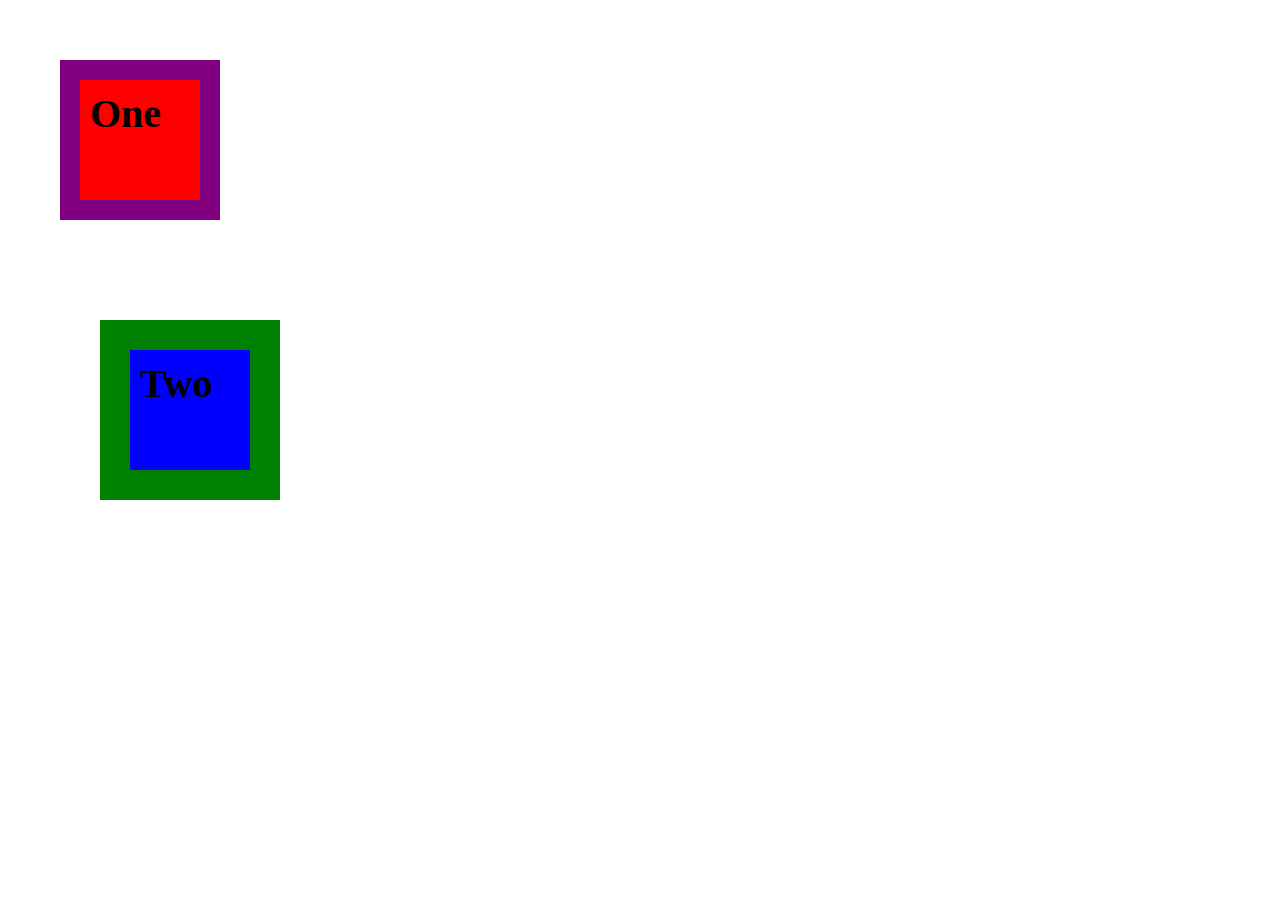
<file: foundations/css-foundations/boxModel/index.html>
<!DOCTYPE html>
<html lang="en">
<head>
    <meta charset="UTF-8">
    <meta name="viewport" content="width=device-width, initial-scale=1.0">
    <title>Document</title>
    <link rel="stylesheet" href="styles.css">
</head>
<body>
    <h1 class="box-one">One</h1>
    <h1 class="box-two">Two</h1>
</body>
</html>
</file>
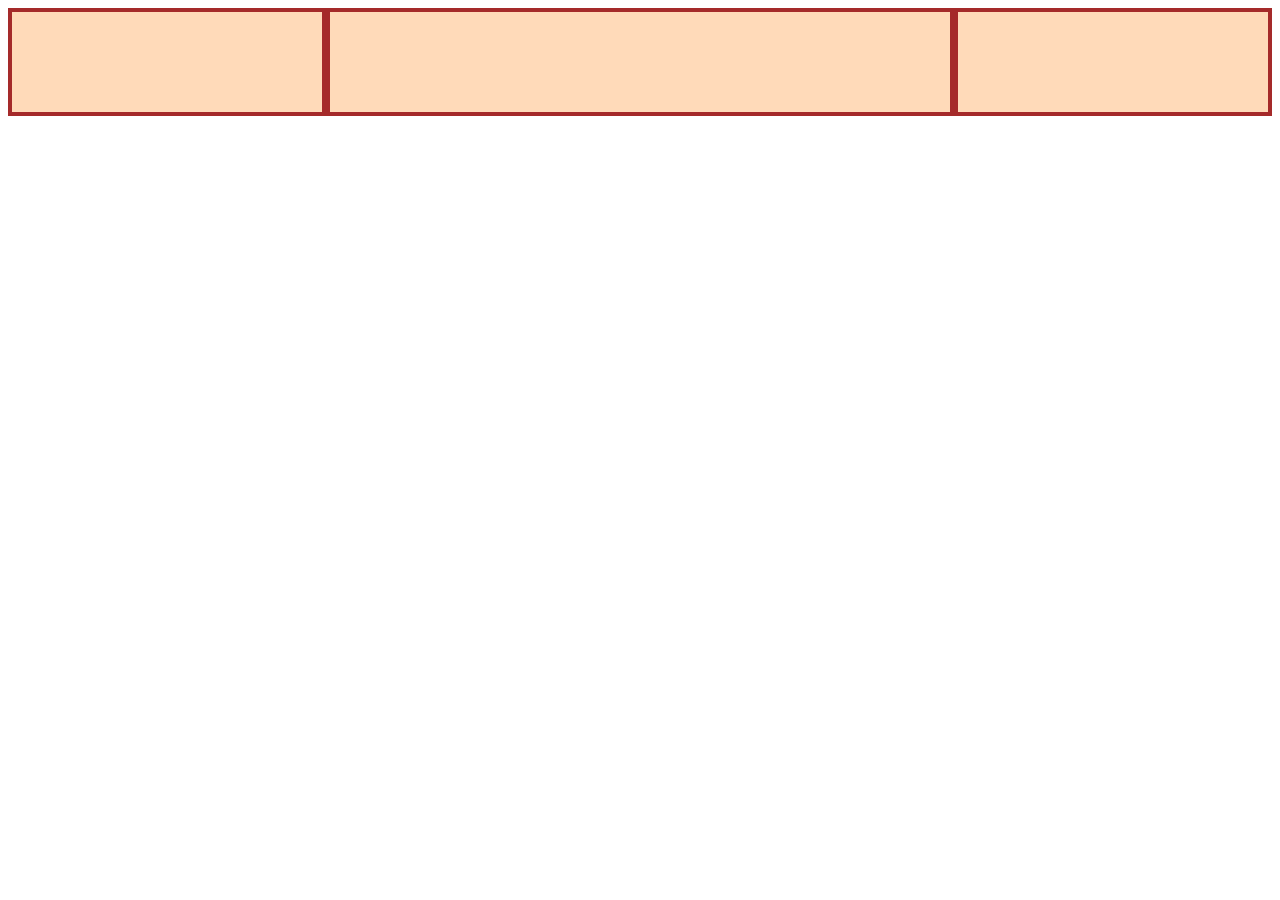
<file: foundations/flexbox/GrowandShrink/index.html>
<!DOCTYPE html>
<html lang="en">
<head>
    <meta charset="UTF-8">
    <meta name="viewport" content="width=device-width, initial-scale=1.0">
    <title>Document</title>
    <link rel="stylesheet" href="styles.css">
</head>
<body>
    <div class="flex-container">
        <div class="one"></div>
        <div class="two"></div>
        <div class="three"></div>
    </div>
    
</body>
</html>
</file>
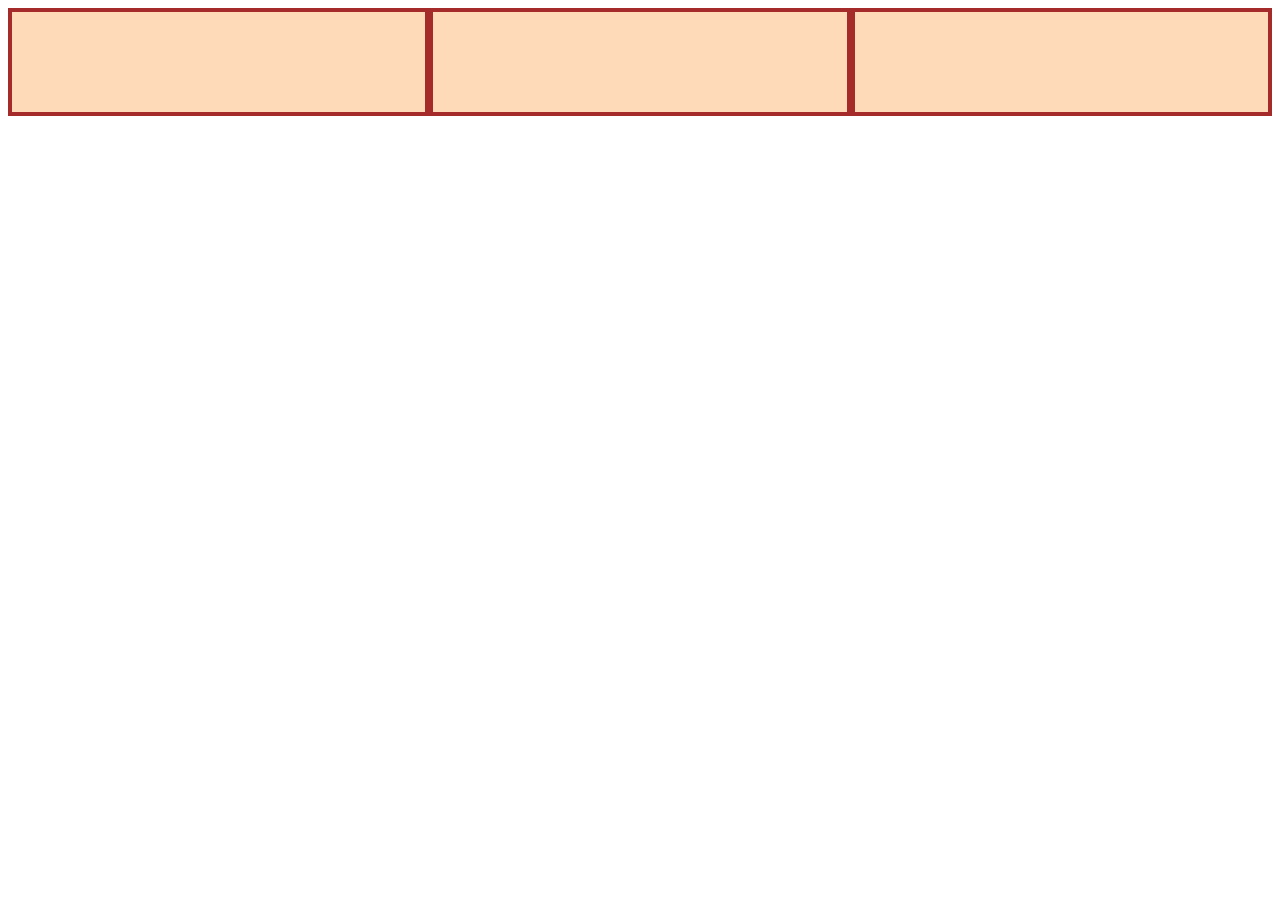
<file: foundations/flexbox/IntroToFlex/index.html>
<!DOCTYPE html>
<html lang="en">
<head>
    <meta charset="UTF-8">
    <meta name="viewport" content="width=device-width, initial-scale=1.0">
    <title>Document</title>
    <link rel="stylesheet" href="styles.css">
</head>
<body>
    <div class="flex-container">
        <div class="one"></div>
        <div class="two>"></div>
        <div class="three"></div>
    </div>
    
</body>
</html>
</file>
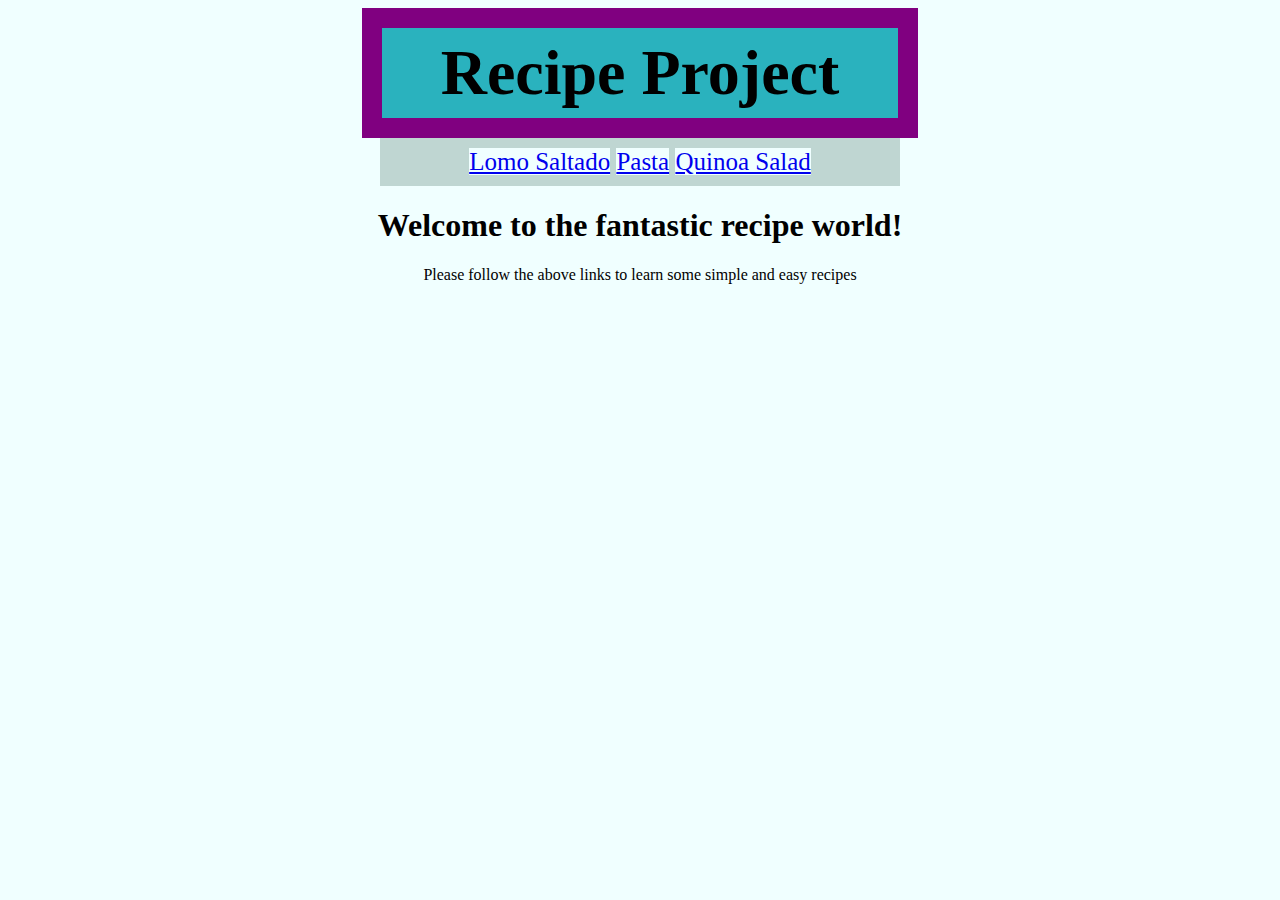
<file: foundations/html-foundations/project/index.html>
<!DOCTYPE html>
<html lang="en">
<head>
    <meta charset="UTF-8">
    <meta name="viewport" content="width=device-width, initial-scale=1.0">
    <title>Recipe</title>
    <link rel="stylesheet" href="styles.css">
</head>
<body>
    <h1 class="title">Recipe Project</h1>

    <div class="links">
        <a href="./recipes/lomo.html">Lomo Saltado</a>
        <a href="./recipes/pasta.html">Pasta</a>
        <a href="./recipes/quinoa.html">Quinoa Salad</a>
    </div>

    <div class="welcome-message">
        <h1>Welcome to the fantastic recipe world!</h1>
        <p> Please follow the above links to learn some simple and easy recipes</p>
    </div>
</body>
</html>
</file>
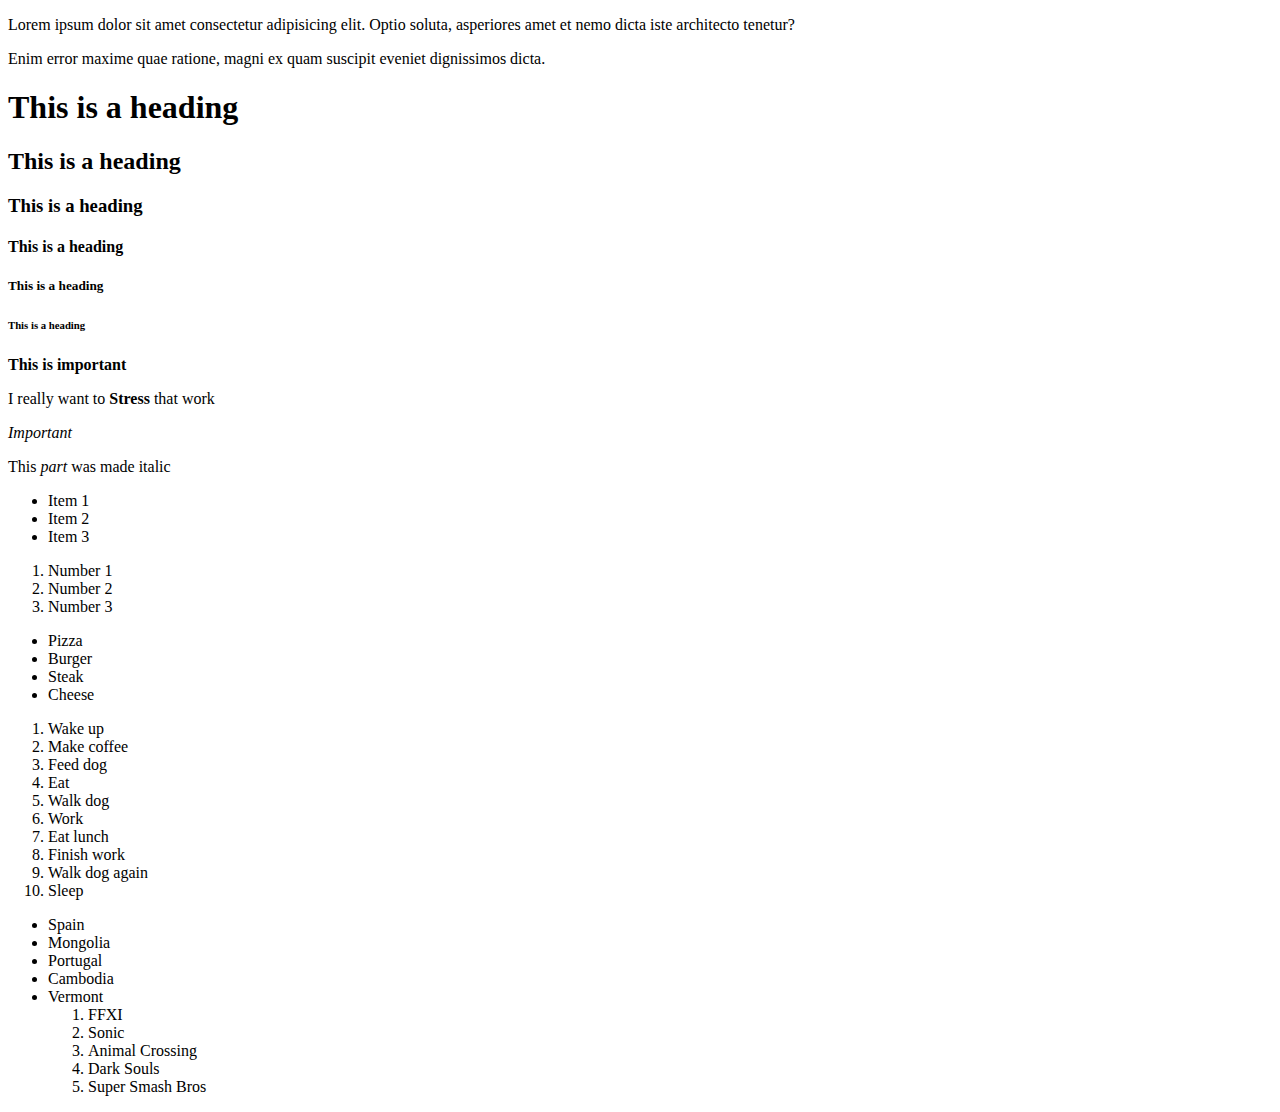
<file: foundations/html-foundations/workwithtext/index.html>
<!DOCTYPE html>
<html lang="en">
<head>
    <meta charset="UTF-8">
    <meta name="viewport" content="width=device-width, initial-scale=1.0">
    <title>Document</title>
</head>
<body>
    <p>Lorem ipsum dolor sit amet consectetur adipisicing elit. Optio soluta, asperiores amet et nemo dicta iste architecto tenetur?</p> 
    
    <p>Enim error maxime quae ratione, magni ex quam suscipit eveniet dignissimos dicta.</p>


    <h1>This is a heading</h1>
    <h2>This is a heading</h2>
    <h3>This is a heading</h3>
    <h4>This is a heading</h4>
    <h5>This is a heading</h5>
    <h6>This is a heading</h6>

    <strong>This is important</strong>

    <!-- The norm -->
    <p>I really want to <strong>Stress</strong> that work</p>

    <em>Important</em>
    <p>This <em>part</em> was made italic</p>

    <ul>
        <li>Item 1</li>
        <li>Item 2</li>
        <li>Item 3</li>
    </ul>

    <ol>
        <li>Number 1</li>
        <li>Number 2</li>
        <li>Number 3</li>
    </ol>

    <ul>
        <li>Pizza</li>
        <li>Burger</li>
        <li>Steak</li>
        <li>Cheese</li>
    </ul>

    <ol>
        <li>Wake up</li>
        <li>Make coffee</li>
        <li>Feed dog</li>
        <li>Eat</li>
        <li>Walk dog</li>
        <li>Work</li>
        <li>Eat lunch</li>
        <li>Finish work</li>
        <li>Walk dog again</li>
        <li>Sleep</li>
    </ol>

    <ul>
        <li>Spain</li>
        <li>Mongolia</li>
        <li>Portugal</li>
        <li>Cambodia</li>
        <li>Vermont</li>
    </li>

    <ol>
        <li>FFXI</li>
        <li>Sonic</li>
        <li>Animal Crossing</li>
        <li>Dark Souls</li>
        <li>Super Smash Bros</li>
    <ol>
</body>
</html>
</file>
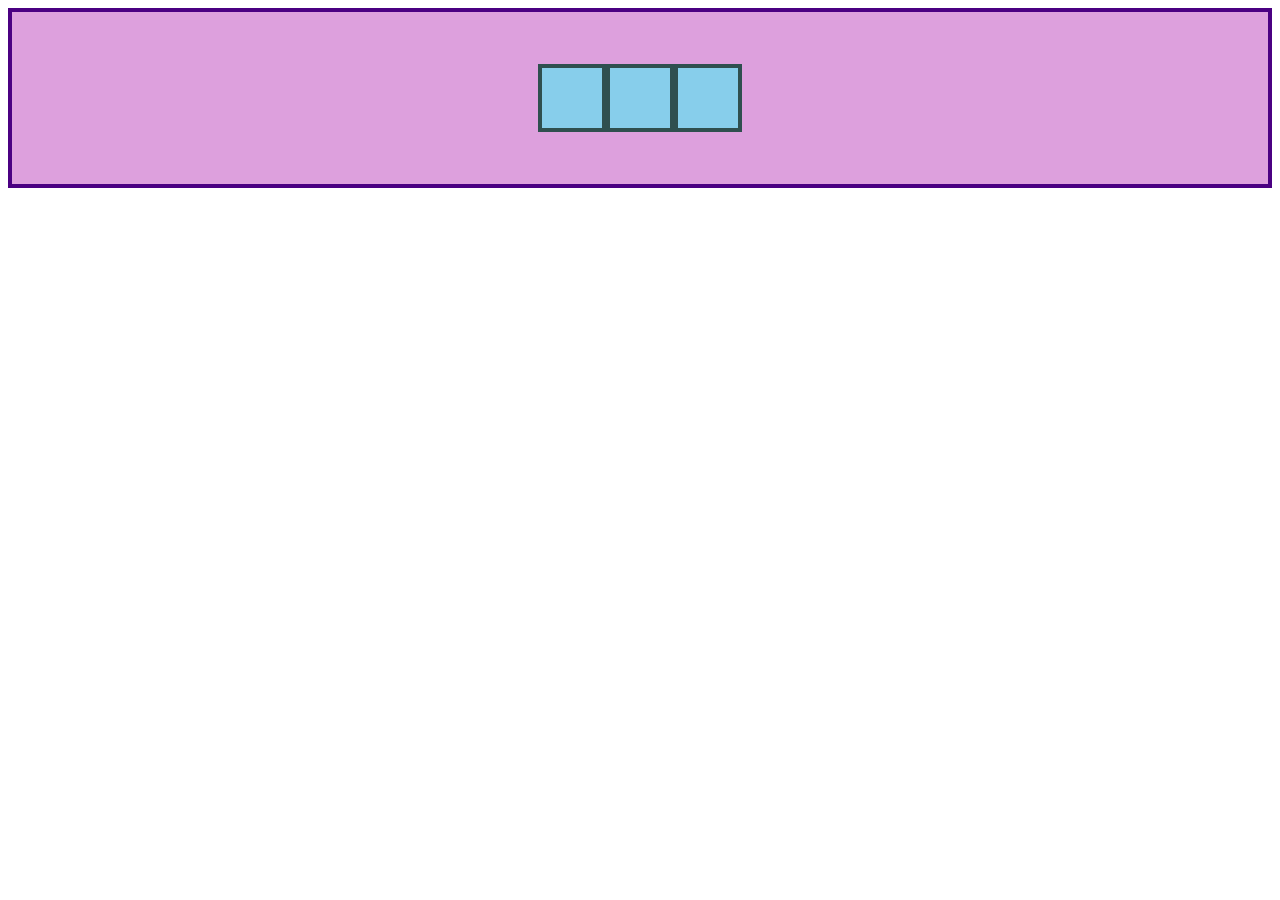
<file: foundations/flexbox/Alignment/example1/index.html>
<!DOCTYPE html>
<html lang="en">
<head>
    <meta charset="UTF-8">
    <meta name="viewport" content="width=device-width, initial-scale=1.0">
    <title>Document</title>
    <link rel="stylesheet" href="styles.css">
</head>
<body>
    <div class="container">
        <div class="item"></div>
        <div class="item"></div>
        <div class="item"></div>
    </div>
</body>
</html>
</file>
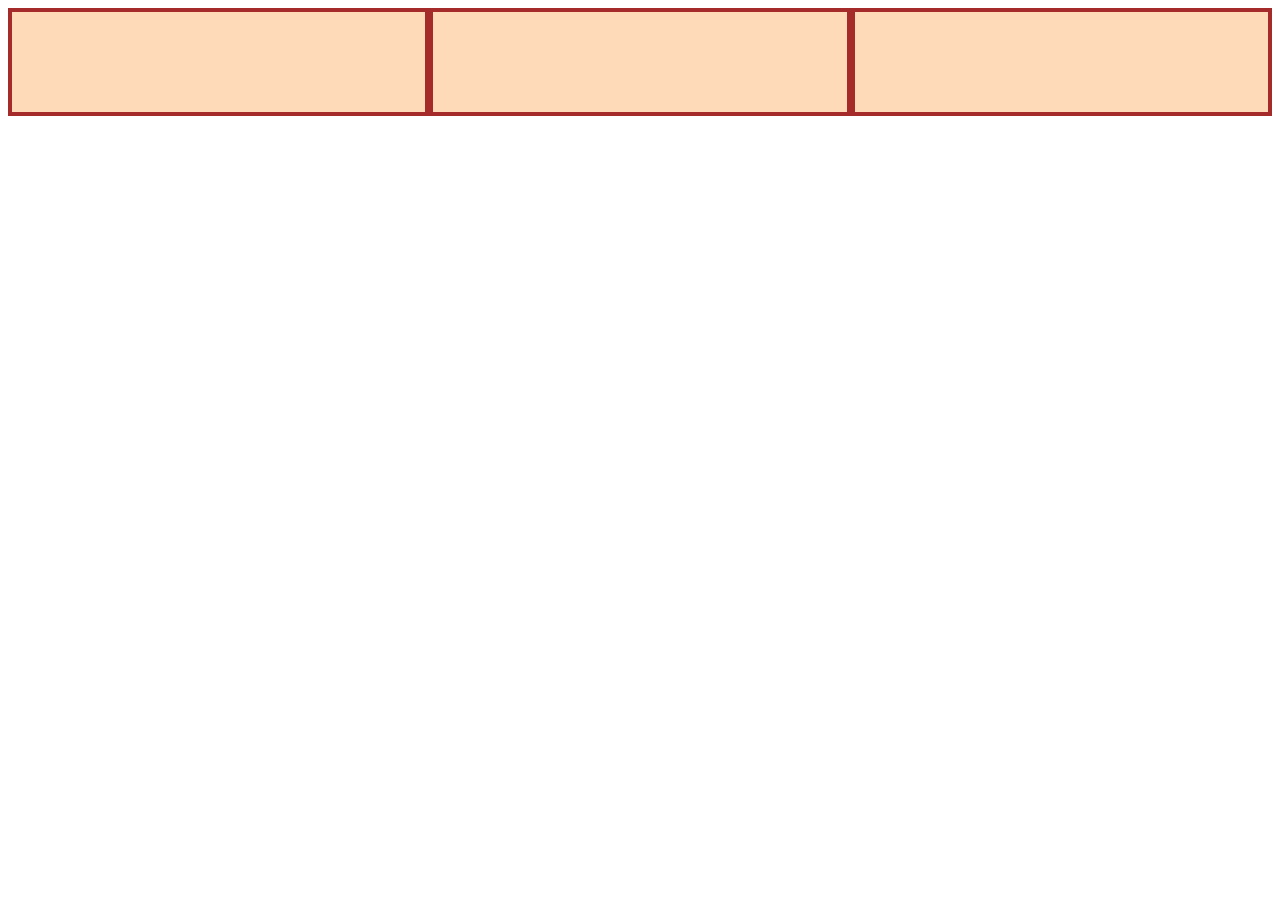
<file: foundations/flexbox/GrowandShrink/index2.html>
<!DOCTYPE html>
<html lang="en">
<head>
    <meta charset="UTF-8">
    <meta name="viewport" content="width=device-width, initial-scale=1.0">
    <title>Document</title>
    <link rel="stylesheet" href="styles2.css">
</head>
<body>
    <div class="flex-container">
        <div class="one"></div>
        <div class="two"></div>
        <div class="three"></div>
    </div>

</body>
</html>
</file>
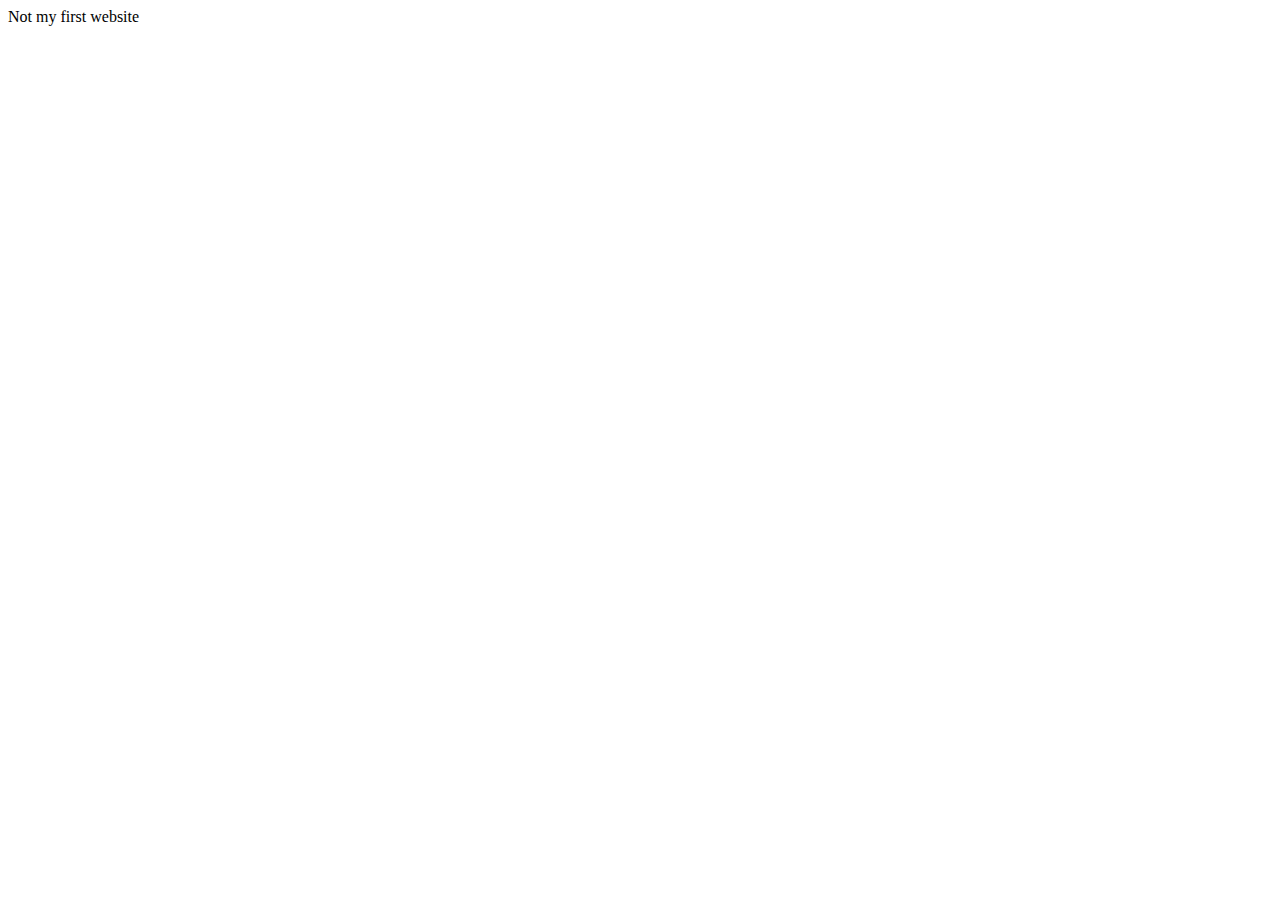
<file: foundations/html-foundations/html-boilerplate/index2.html>
<!-- tells the browser it is viewing an html file -->
<!DOCTYPE html>

<!-- starting here will be html and will end at the / -->
<html>

<!-- META DATA -->
<head>

    <!-- extra information tied to the page -->
    <!-- charset utf ~ telling browser what character set we're using. utf is standard -->
    <meta charset="utf-8">

    <!-- Extra information on the tab of the website -->
    <title>Not my first website</title>

</head>

<!-- Where we put our content -->
<body>
    Not my first website

</body>

</html>
</file>
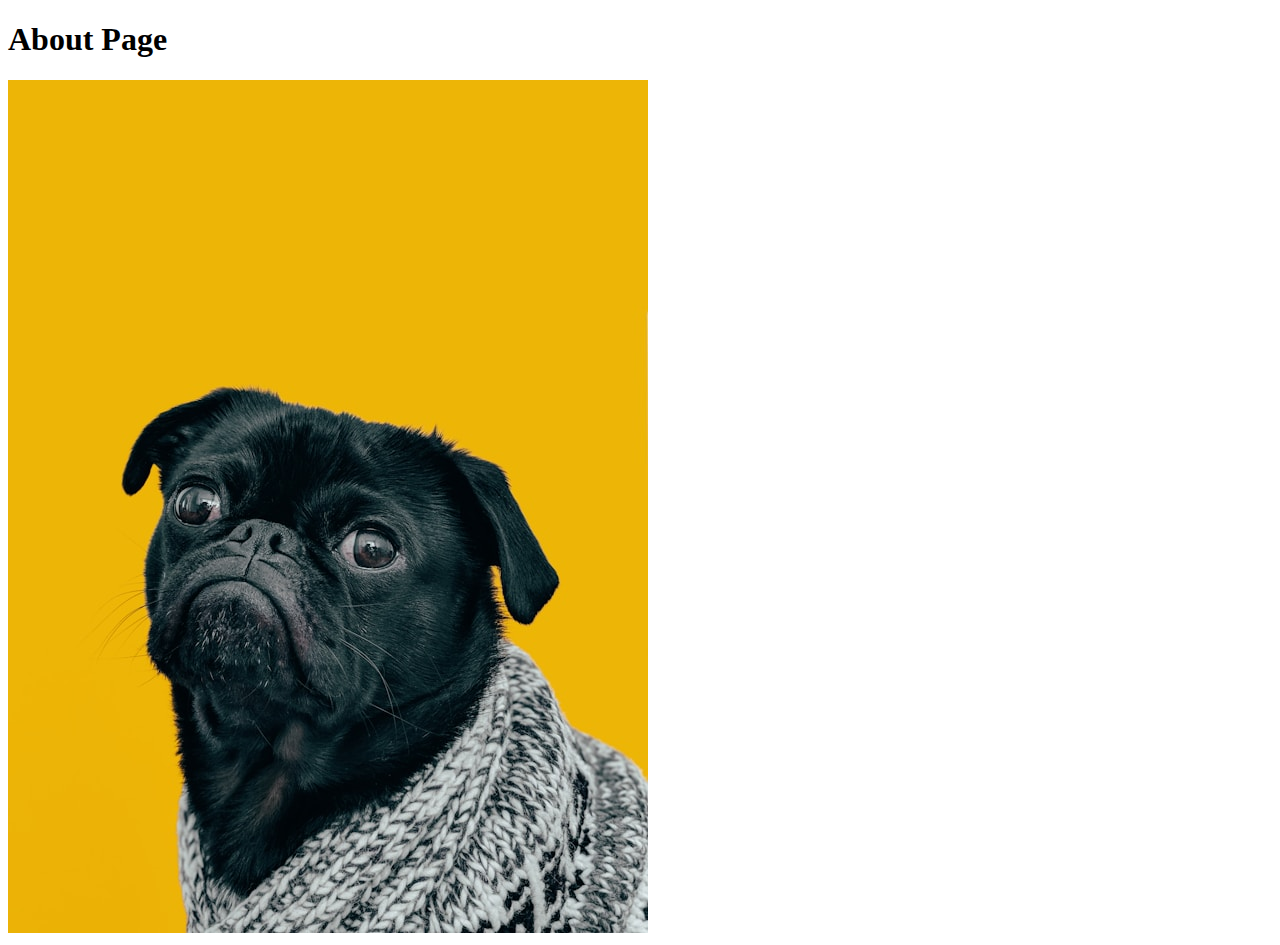
<file: foundations/html-foundations/links-and-images/pages/about.html>
<!DOCTYPE html>
<html lang="en">
<head>
    <meta charset="UTF-8">
    <meta name="viewport" content="width=device-width, initial-scale=1.0">
    <title>Document</title>
</head>
<body>
    <h1>About Page</h1>

    <img src="../images/dog.jpg">
</body>
</html>
</file>
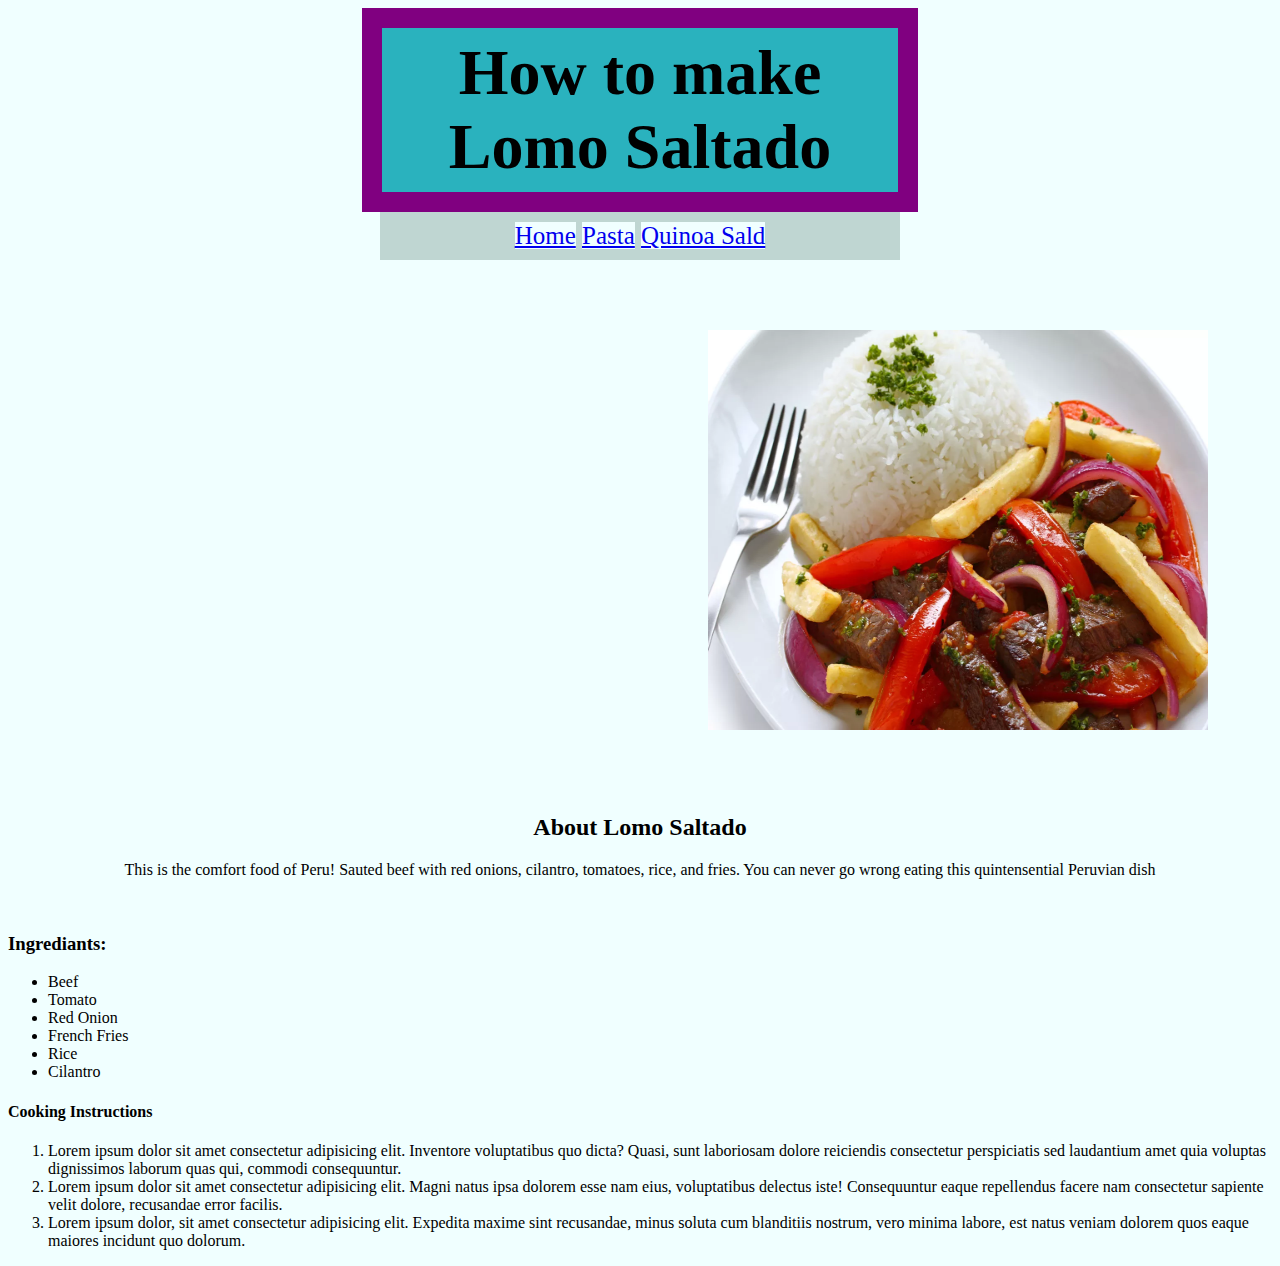
<file: foundations/html-foundations/project/recipes/lomo.html>
<!DOCTYPE html>
<html lang="en">
<head>
    <meta charset="UTF-8">
    <meta name="viewport" content="width=device-width, initial-scale=1.0">
    <title>Recipe</title>
    <link rel="stylesheet" href="../styles.css">
</head>
<body>
    <h1 class="title">How to make Lomo Saltado</h1>

    <div class="links">
        <a href="../index.html">Home</a>
        <a href="./pasta.html">Pasta</a>
        <a href="./quinoa.html">Quinoa Sald</a>
    </div>

    <div class="food-image">
        <img src="../images/lomo.jpeg" alt="lomo saltado">
    </div>

    <div class="welcome-message">
        <h2>About Lomo Saltado</h2>
        <a>This is the comfort food of Peru! Sauted beef with red onions, cilantro, tomatoes, rice, and fries. You can never go wrong eating this quintensential Peruvian dish</a>
    </div>

    <div class="instructions">
        <h3>Ingrediants:</h3>
        <ul>
            <li>Beef</li>
            <li>Tomato</li>
            <li>Red Onion</li>
            <li>French Fries</li>
            <li>Rice</li>
            <li>Cilantro</li>
        </ul>

        <h4>Cooking Instructions</h4>
        <ol>
            <li>Lorem ipsum dolor sit amet consectetur adipisicing elit. Inventore voluptatibus quo dicta? Quasi, sunt laboriosam dolore reiciendis consectetur perspiciatis sed laudantium amet quia voluptas dignissimos laborum quas qui, commodi consequuntur.</li>
            <li>Lorem ipsum dolor sit amet consectetur adipisicing elit. Magni natus ipsa dolorem esse nam eius, voluptatibus delectus iste! Consequuntur eaque repellendus facere nam consectetur sapiente velit dolore, recusandae error facilis.</li>
            <li>Lorem ipsum dolor, sit amet consectetur adipisicing elit. Expedita maxime sint recusandae, minus soluta cum blanditiis nostrum, vero minima labore, est natus veniam dolorem quos eaque maiores incidunt quo dolorum.</li>
        </ol>
    </div>
</body>
</html>
</file>
<file: foundations/css-foundations/boxModel/styles.css>
* {
    padding: 0;
    margin: 0;
    font-size: 40px;
}

.box-one {
    background-color: red;
    padding: 10px; /* content around the element */
    height: 100px;
    width: 100px;
    border: 20px solid purple; /* increase the padding around the border */
    margin: 60px; /* outside of our border */
    /* box-sizing: border-box; /* height and width account for padding and border 8? */
}

.box-two {
    background-color: blue;
    padding: 10px; /* content around the element */
    height: 100px;
    width: 100px;
    border: 30px solid green;
    margin: 100px; /* margin colapses between 2 elements connected to each other */
}
</file>
<file: foundations/flexbox/GrowandShrink/styles.css>
.flex-container {
    display: flex;
}

.flex-container div {
    background-color: peachpuff;
    border: 4px solid brown;
    height: 100px;
    flex: 1 1 0%;
}

.flex-container .two {
    flex: 2 1 0%;
}
</file>
<file: foundations/flexbox/IntroToFlex/styles.css>
.flex-container {
    /* Will display:flex here */
    display: flex;
}

/* will select all divs inside of .flex-container */
.flex-container div {
    background-color: peachpuff;
    border: 4px solid brown;
    height: 100px;
    flex: 1;
}
</file>
<file: foundations/html-foundations/project/styles.css>
* {
    /* outline: 2px solid red; */
    background-color: azure;
}

.title {
    font-size: 64px;
    background-color: rgb(42, 178, 190);
    margin: auto;
    padding: 8px;
    border: 20px solid purple;
    text-align: center;
    width: 500px;
}

.links {
    font-size: 25px;
    padding: 10px;
    margin: auto;
    display: block;
    text-align: center;
    background-color: rgb(191, 214, 210);
    width: 500px;
}



.welcome-message {
    width: auto;
    text-align: center;
    /* margin-left: 650px; */
    height: 100px;
    margin: 10px;
}

.food-image {
    padding: 10px;
    margin: 10px;
}

img {
    width: 500px;
    height: 400px;
    padding: 50px;
    margin-left: 630px;
}
</file>
<file: foundations/flexbox/Alignment/example1/styles.css>
.container {
    height: 140px;
    padding: 16px;
    background-color: plum;
    border: 4px solid indigo;
    display: flex;
    justify-content: center;
    align-items: center;
}

.item {
    width: 60px;
    height: 60px;
    border: 4px solid darkslategray;
    background: skyblue;
    /* flex: 1; */
}
</file>
<file: foundations/flexbox/GrowandShrink/styles2.css>
.flex-container {
    display: flex;
}

.flex-container div {
    background-color: peachpuff;
    border: 4px solid brown;
    height: 100px;
    width: 250px;
    flex: 1 1 auto;
}

.flex-container .two {
    flex-shrink: 0;
}
</file>
